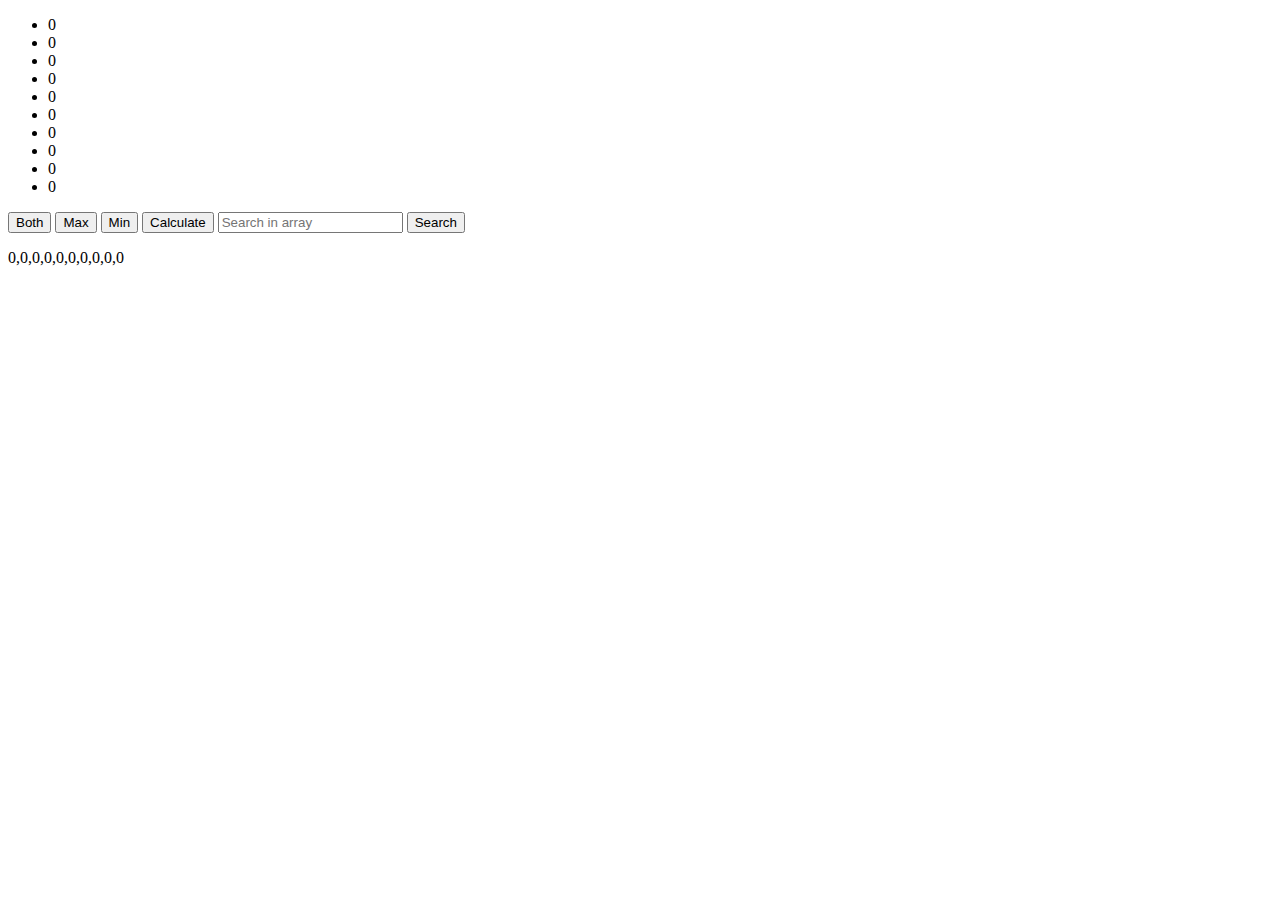
<file: aa.html>
<!DOCTYPE html>
<html lang="en">
<head>
	<meta charset="UTF-8">
	<meta name="viewport" content="width=device-width, initial-scale=1.0">
	<title>Task</title>
	<style>
		.num{
			color:red;
			font-size:20px;
		}
	</style>
</head>
<body>
	<div id="myList"></div>

	<button onclick="maxMin()">Both</button>
	<button onclick="max()">Max</button>
	<button onclick="min()">Min</button>
	<button onclick="calc()">Calculate</button>
	<input type="text" name="txt" id="txt" placeholder="Search in array" />
        <button onclick="search();">Search</button>
    

	<div id="max"></div>
	<p id="demo"></p>


	

	<script>
		// initialize array with 10 elements
			var nums = new Array(10);
		// iterate over each element and prompt for value
			for (var i = 0; i < nums.length; i++){
  				var input = prompt('Enter number ' + (i + 1) + ' of ' + (nums.length ));
  		// place value (as a number) into the array
  				nums[i] = new Number(input);
		}





function maxMin(){
	const min=Math.min(...nums);
	const max=Math.max(...nums);
	document.getElementById("max").innerHTML = "the Max value is <span class='num'>" + max + "</span> and the Minmum value is <span class='num'>" + min + "</span>";

}

function min(){
	const min=Math.min(...nums);
	document.getElementById("max").innerHTML = "the Minmum value is <span class='num'>" + min + "</span>";

}

function max(){
	const max=Math.max(...nums);
	document.getElementById("max").innerHTML = "the Max value is <span class='num'>" + max + "</span>";

}

function calc(){
	const min=Math.min(...nums);
	const max=Math.max(...nums);
	const sum = min + max ;
	document.getElementById("max").innerHTML = "<span class='num'>" + sum;
}



nums.reverse();

const arr = nums;
const prepareUL = (root, arr) => {
   let ul = document.createElement('ul');
   let li;
   root.appendChild(ul);
   arr.forEach(function(item) {
      if (Array.isArray(item)) {
         prepareUL(li, item);
         return;
      };
      li = document.createElement('li');
      li.appendChild(document.createTextNode(item));
      ul.appendChild(li);
   });
}
const div = document.getElementById('myList');
prepareUL(div, arr);


// search

            var myArr = nums;

            
            function search()
            {
                var txt = document.getElementById('txt').value;
                var index = myArr.indexOf(txt);
                console.log(index);
                
                if(index !== -1)
                {
                    alert('Exist');
                }else{
                    alert('Not Exist');
                }
                
            }

            document.getElementById('demo').innerHTML = myArr;


</script>




</body>
</html>
</file>
